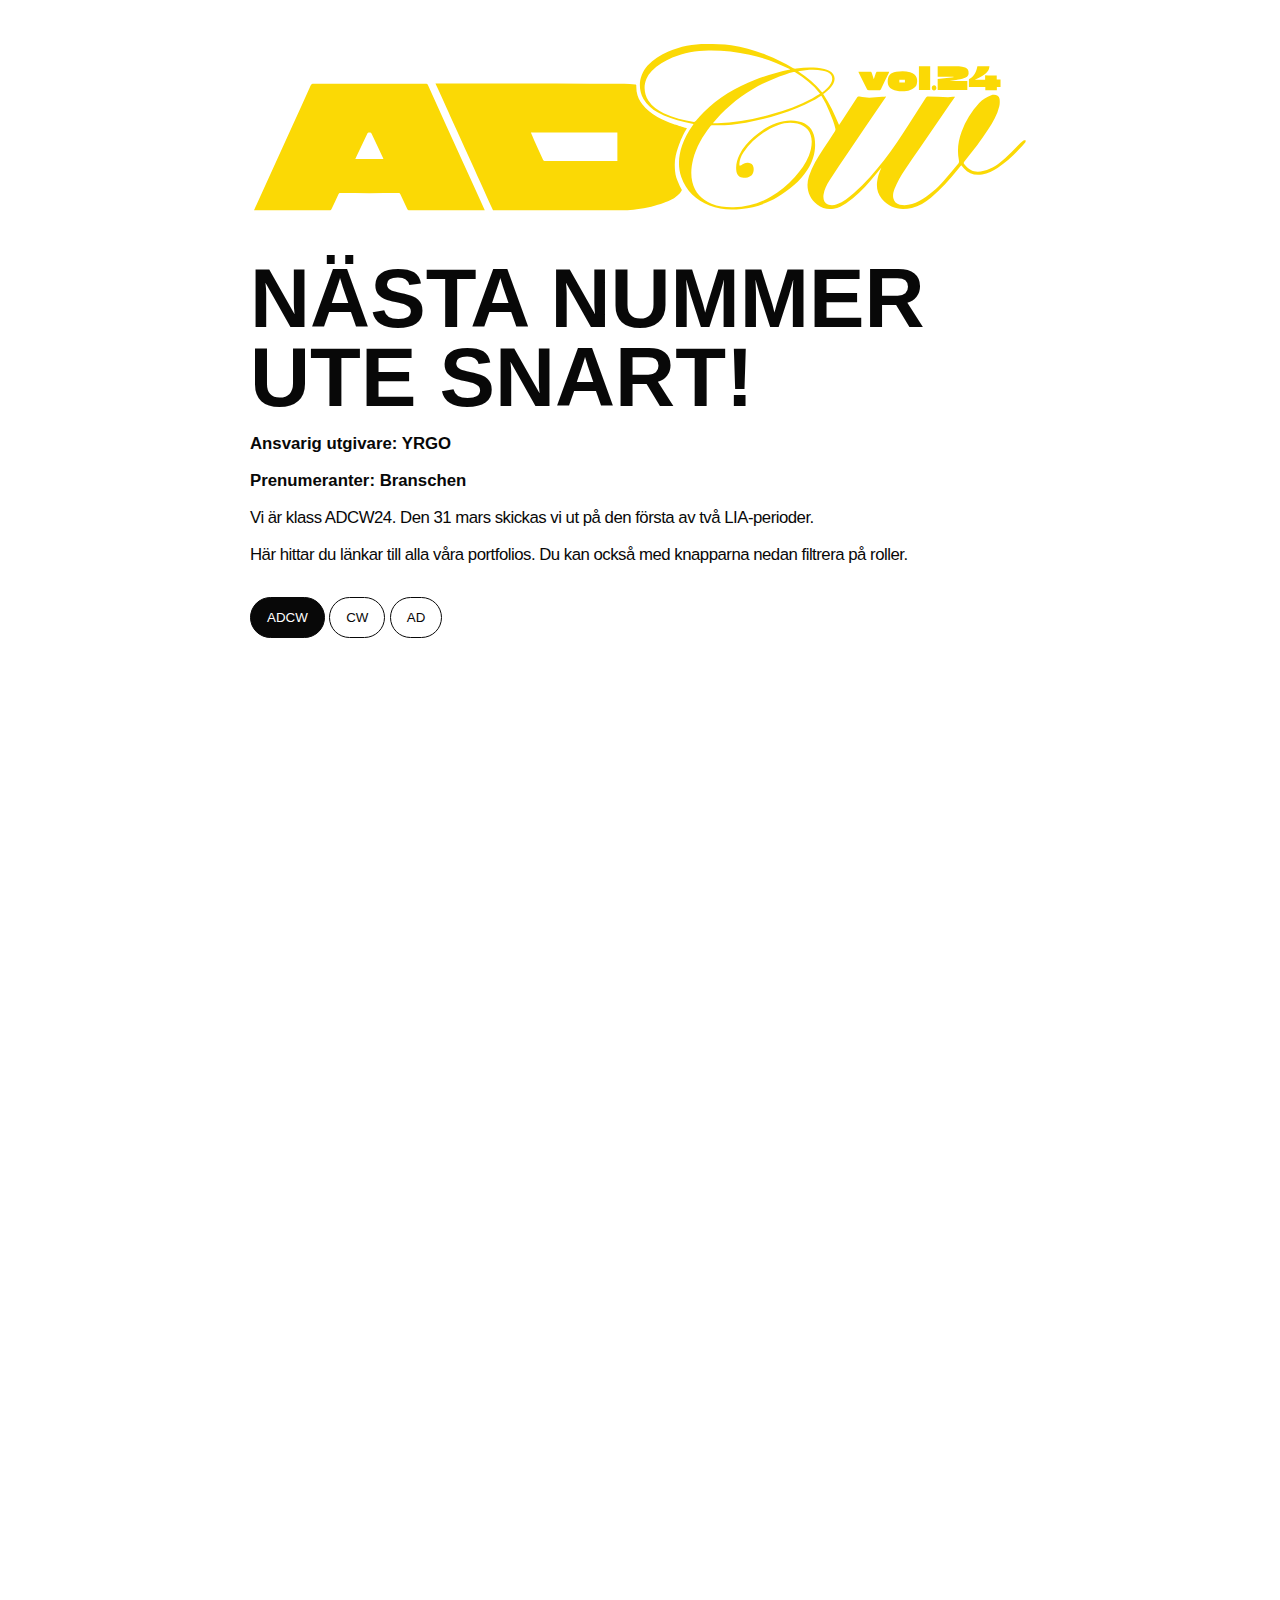
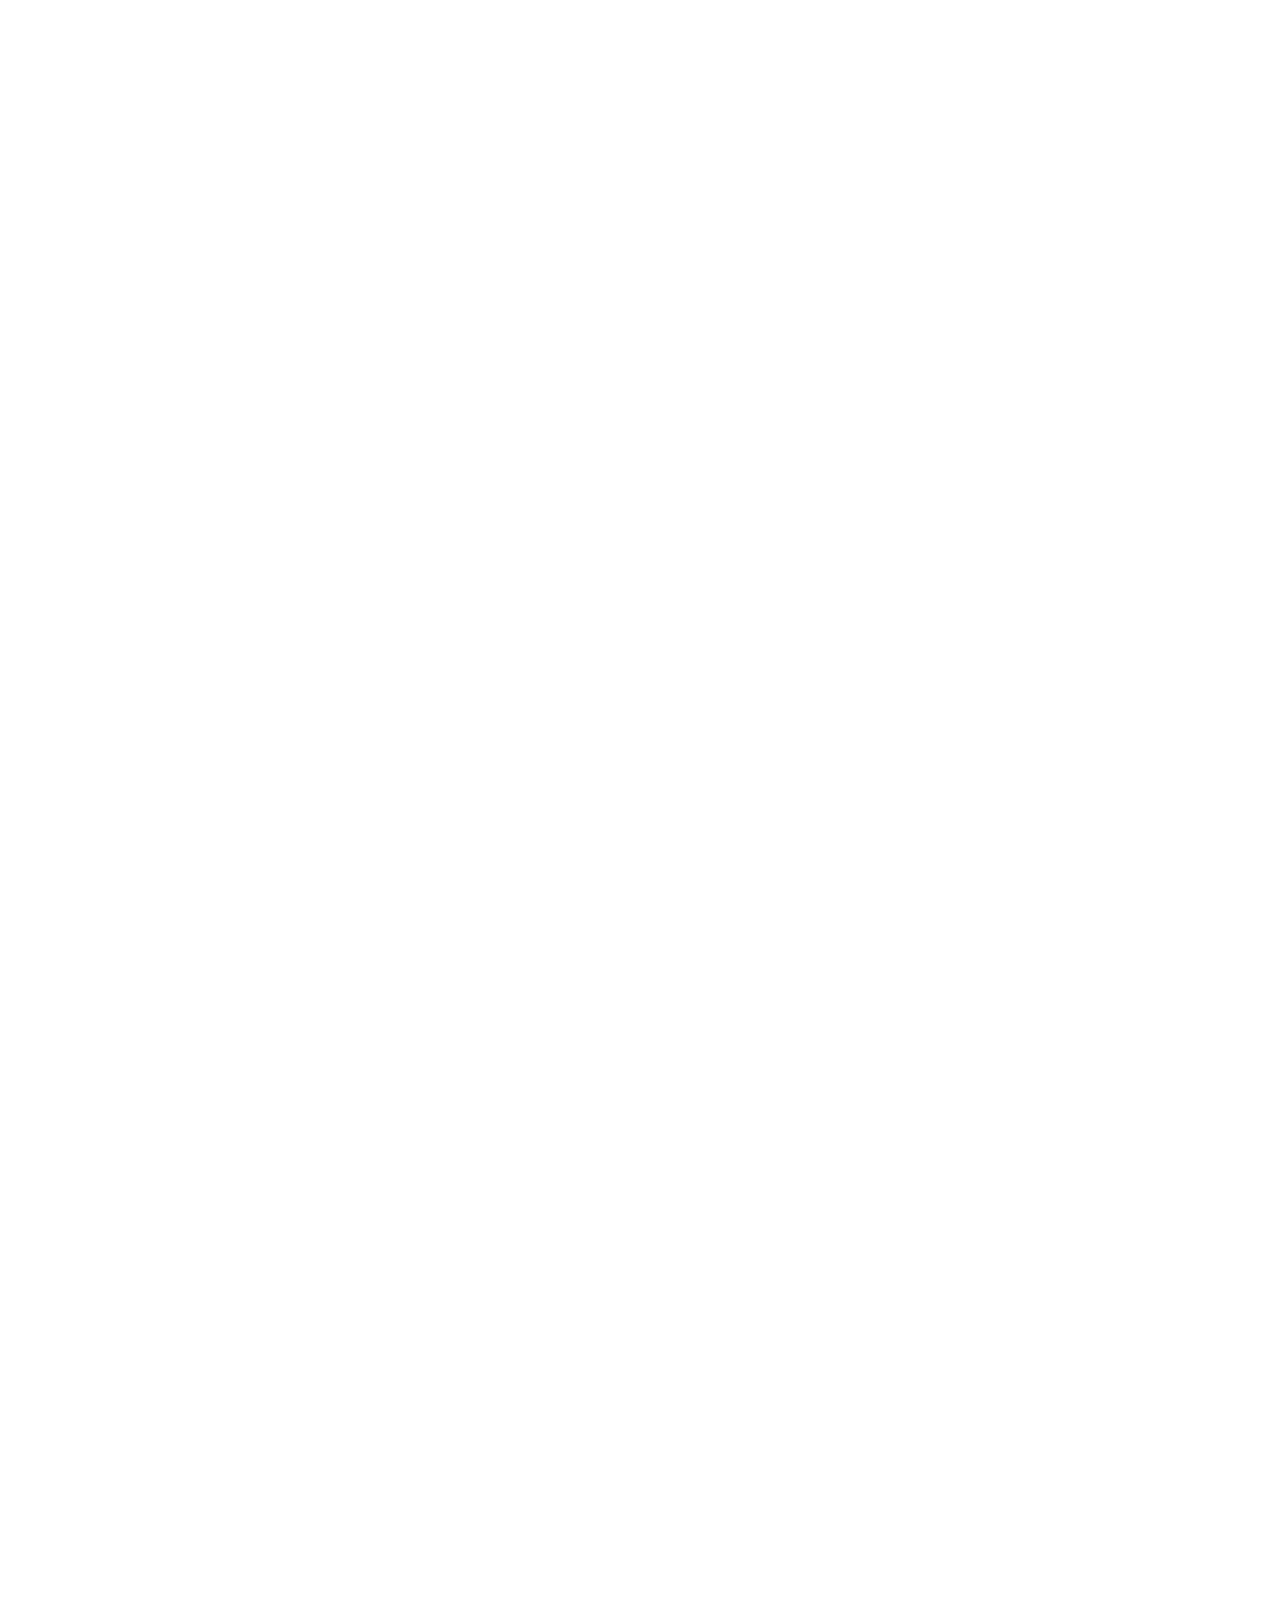
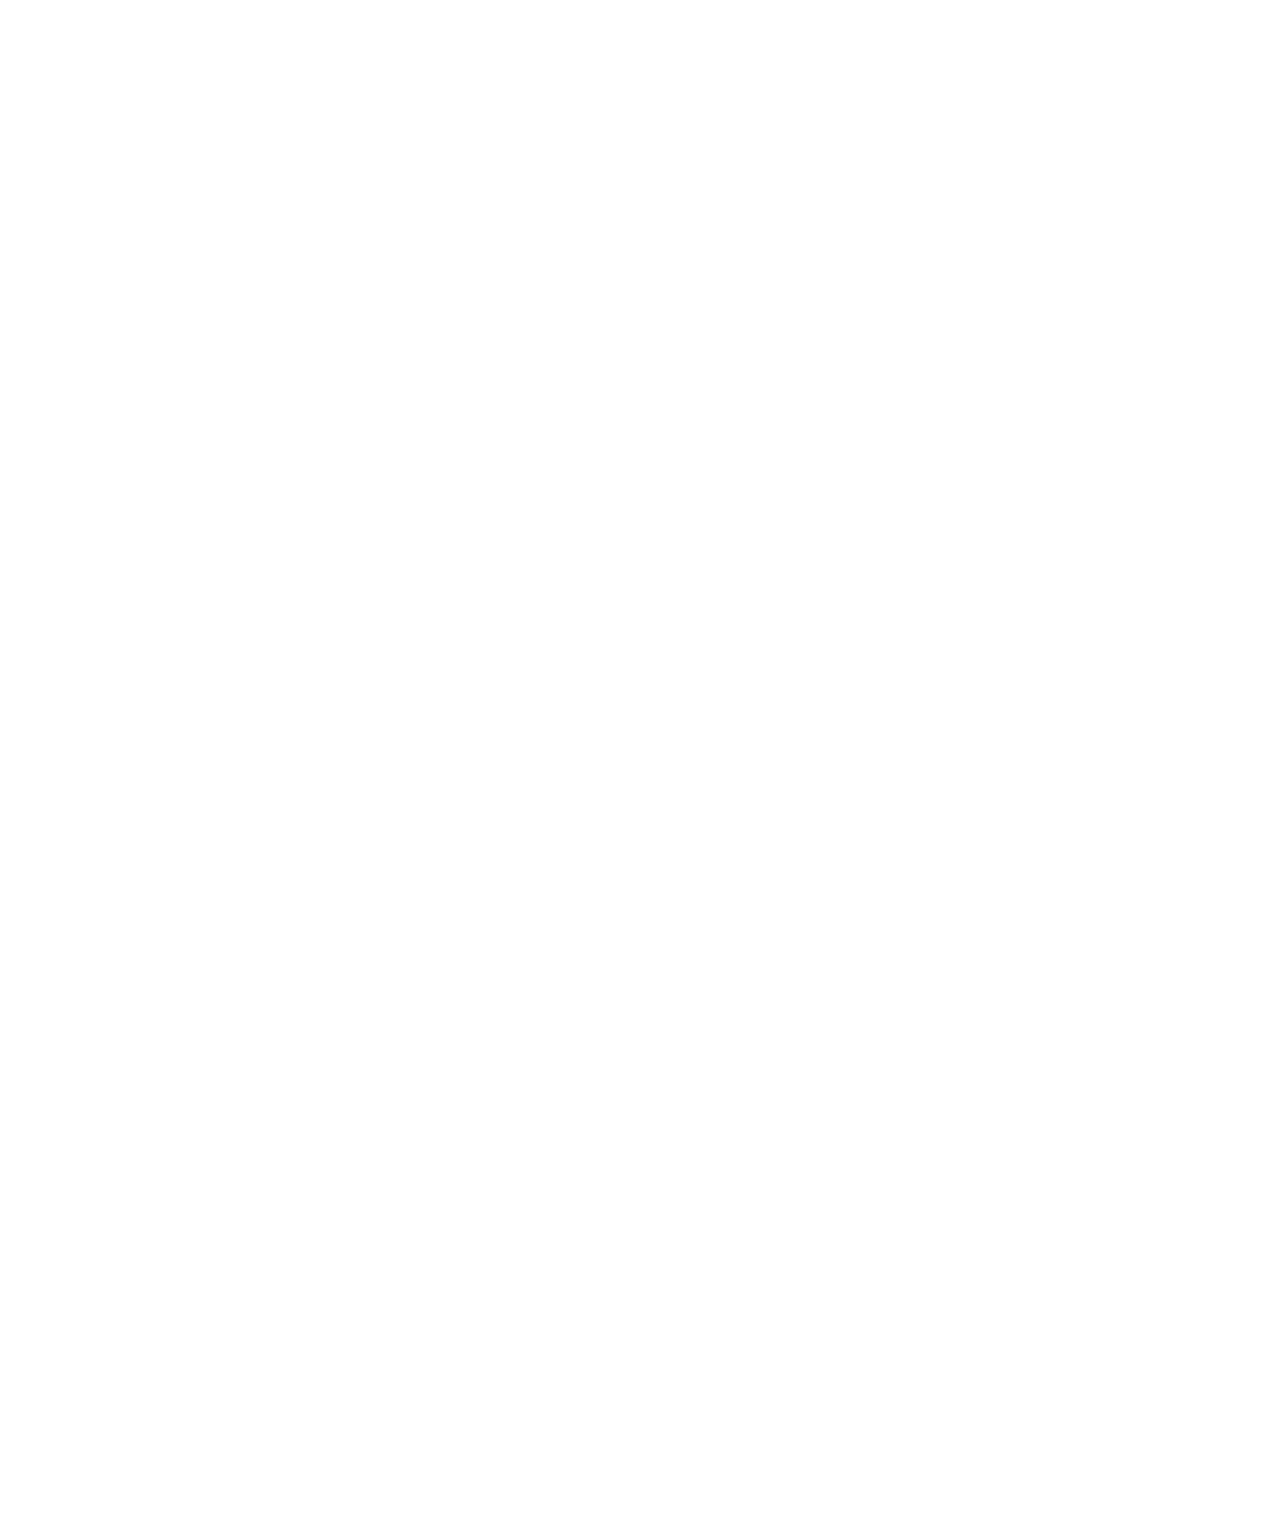
<file: index.html>
<!DOCTYPE html>
<html lang="en">

<!--

  **Hej!**

  Kul att du är här inne och snokar... Kolla inte för noga bara.  
  Vi vill alla att du spenderar din tid med att kolla in STUDENTERNAS portfolios.

   _    (^)
  (_\   |_|
   \_\  |_|
   _\_\,/_|
  (`\(_|`\|
 (`\,)  \ \
  \,)   | |
    \__(__|

  Sidan är skriven av Victor Vennerström | www.vennerstrom.se 

-->

<head>
  <meta charset="UTF-8" />
  <meta http-equiv="X-UA-Compatible" content="IE=edge" />
  <meta name="viewport" content="width=device-width, initial-scale=1.0" />
  <title>Portfoliosamling ADCW24</title>
</head>

<body>
  <style>
    *{font-family:Inter, Roboto, 'Helvetica Neue', 'Arial Nova', 'Nimbus Sans', Arial, sans-serif;font-weight:normal}img{-webkit-box-shadow:0 11px 17px -10px rgba(0, 0, 0, 0.59);box-shadow:0 11px 17px -10px rgba(0, 0, 0, 0.59);border-radius:0.25em}@media (prefers-color-scheme: dark){body{background-color:#01020A;color:#fff}.btn{color:#fff;border:1px solid #fff}.btn.active{background-color:#fff;color:#080808}img{-webkit-filter: brightness(0.85);filter: brightness(0.85)}a{color:#fff;text-align:center;text-decoration:none}}@media (prefers-color-scheme: light){body{background-color:#fff;color:#080808}.btn{color:#080808;border:1px solid #080808}.btn.active{background-color:#080808;color:#fff}a{color:#080808;text-decoration:none;text-align:center}}main{margin:auto;max-width:780px}a{min-width:172.5px;width:calc(36% - 4.15rem)}a > p{font-size:clamp(.925rem, 2vw, 1rem);margin-bottom:-.1rem}.text,img{min-width:150px;width:100%;display:inline-block}a,a img{display:none;-webkit-transition:cubic-bezier(0.06, 0.8, 0.35, 1.1) 0.66s;-o-transition:cubic-bezier(0.06, 0.8, 0.35, 1.1) 0.66s;transition:cubic-bezier(0.06, 0.8, 0.35, 1.1) 0.66s}a.show,a.show img{display:block}a:nth-child(2n){-webkit-transform:rotate(-8deg) !important;-ms-transform:rotate(-8deg) !important;transform:rotate(-8deg) !important}a:nth-child(3n){-webkit-transform:rotate(7deg) !important;-ms-transform:rotate(7deg) !important;transform:rotate(7deg) !important}a:nth-child(5n){-webkit-transform:rotate(-8deg);-ms-transform:rotate(-8deg);transform:rotate(-8deg)}a:nth-child(11n){-webkit-transform:rotate(-3deg);-ms-transform:rotate(-3deg);transform:rotate(-3deg)}a:nth-child(13n){-webkit-transform:rotate(2deg);-ms-transform:rotate(2deg);transform:rotate(2deg)}a:nth-child(17n){-webkit-transform:rotate(9deg);-ms-transform:rotate(9deg);transform:rotate(9deg)}a:nth-child(2n + 1){-webkit-transform:rotate(11deg);-ms-transform:rotate(11deg);transform:rotate(11deg)}a:nth-child(3n + 2){-webkit-transform:rotate(18deg);-ms-transform:rotate(18deg);transform:rotate(18deg)}a:nth-child(5n + 3){-webkit-transform:rotate(5deg);-ms-transform:rotate(5deg);transform:rotate(5deg)}a:nth-child(11n + 5){-webkit-transform:rotate(-5deg);-ms-transform:rotate(-5deg);transform:rotate(-5deg)}a:nth-child(13n + 11){-webkit-transform:rotate(-2deg);-ms-transform:rotate(-2deg);transform:rotate(-2deg)}a:nth-child(17n + 13){-webkit-transform:rotate(2deg);-ms-transform:rotate(2deg);transform:rotate(2deg)}a:hover,a:hover{-webkit-transform:scale(133%) rotate(0) !important;-ms-transform:scale(133%) rotate(0) !important;transform:scale(133%) rotate(0) !important;z-index:99;cursor:pointer}section{min-height:33vh;width:100%}section:first-child{min-height:50vh}section.intro{display:-webkit-box;display:-ms-flexbox;display:flex;-webkit-box-pack:center;-ms-flex-pack:center;justify-content:center;-webkit-box-align:center;-ms-flex-align:center;align-items:center}.intro *{margin:1rem 0}.intro *:last-child{margin-bottom:0}section.individuals{margin-bottom:20vh}h1{margin:0.33rem 0;line-height:95%;font-size:clamp(2.65rem, 6.5vw, 5.75rem);text-transform:uppercase;letter-spacing:-.05em}p{margin:0.33rem 0;font-size:clamp(0.95rem, 1.5vw, 1.05rem);line-height:125%;letter-spacing:-.03em}section.individuals div{display:-webkit-box;display:-ms-flexbox;display:flex;-webkit-box-orient:horizontal;-webkit-box-direction:normal;-ms-flex-direction:row;flex-direction:row;-webkit-box-align:center;-ms-flex-align:center;align-items:center;-webkit-box-pack:center;-ms-flex-pack:center;justify-content:center;-ms-flex-wrap:wrap;flex-wrap:wrap}section.individuals div{gap:clamp(0.75rem, 2.5vw, 3rem)}@media only screen and (max-width: 600px), only screen and (max-height: 600px) and (orientation: landscape){a .text{width:calc(50% - 1rem);min-width:125px}}.btn{outline:none;background-color:rgba(0, 0, 0, 0);padding:12px 16px;cursor:pointer;border-radius:1000px}#myBtnContainer{margin-bottom:2rem}b{font-weight:700;letter-spacing:normal}#test > div{opacity:0;animation:fadeIn 0.5s ease 2s forwards;animation-delay:0.65s}@keyframes fadeIn{from{opacity:0}to{opacity:1}}
  </style>

  <main>
    <section class="intro">
      <div>
        <svg id="Layer_1" xmlns="http://www.w3.org/2000/svg" version="1.1" viewBox="0 0 1335.7 313.47">
          <defs>
            <style>.st0{fill:#FBD905}</style>
          </defs>
          <path class="st0" d="M317.6 74.48h3.49c67.41 0 134.83-.07 202.24.03 39.17.05 78.35.32 117.52.61 6.3.05 12.6.75 18.9 1.07.32.02 1.39.11 1.65.71.07.15.08.35.12.7.05.53.03.92.03.94-.04.84.54 8.66.79 10.6 1.02 7.92 4.7 14.83 9.46 21.08 6.96 9.13 15.78 16.06 25.88 21.61 8.74 4.81 17.71 8.89 27.2 11.9 5 1.59 15.73 5.13 17.46 5.67 1.87.58 3.26.98 3.26.98 1.1.32 2.76.79 2.76.79s-.51.8-1.54 2.39c-5.21 8.12-9.97 20.07-9.97 20.07-3.61 9.07-5.65 15.46-7.8 24.51-2.05 8.62-1.81 17.43-1.13 26.07.66 8.39 3.46 14.68 4.76 18.17a91.746 91.746 0 0 0 6.9 14.44c-.21.49-.55 1.21-1.02 2.05-.7 1.26-3.15 5.43-10.71 10.68-2.79 1.94-6.8 4.4-12.03 6.58-9.25 3.71-23.49 8.7-41.42 12.04-22.87 4.26-40.54 3.5-49.77 3.5-68.51.03-137.03.01-205.54.01h-2.91c-3.13-6.84-6.14-13.39-9.12-19.96-2.18-4.81-4.28-9.66-6.46-14.46-3.83-8.43-7.73-16.82-11.56-25.25-3.14-6.92-6.18-13.88-9.32-20.8-3.9-8.59-7.87-17.15-11.78-25.74-4.14-9.11-8.24-18.23-12.37-27.34-4.05-8.92-8.14-17.82-12.18-26.74-1.99-4.39-3.9-8.81-5.88-13.2-3.59-7.96-7.19-15.92-10.81-23.87-2.96-6.49-5.95-12.96-9.11-19.83Zm311.54 84.08H480.97c1.9 4.42 3.68 8.77 5.63 13.05 4.99 11.02 10.14 21.96 15.02 33.03.93 2.1 1.99 2.75 4.16 2.75 40.11-.05 80.21-.04 120.32-.04h3.05v-48.79ZM402.05 291.68h-3.47c-41.77 0-83.54-.02-125.31.05-2.16 0-3.27-.63-4.16-2.58-3.79-8.31-7.77-16.53-11.6-24.82-.69-1.5-1.52-2.15-3.28-2.14-33.16.06-66.32.06-99.48 0-1.7 0-2.54.49-3.27 2.09-3.86 8.48-7.93 16.87-11.82 25.34-.73 1.59-1.65 2.09-3.34 2.08-42.32-.04-84.64-.03-126.96-.04-.7 0-1.41-.11-2.47-.2 1.56-3.44 3.02-6.62 4.47-9.81 20.24-44.56 40.47-89.11 60.71-133.67 10.56-23.26 21.17-46.5 31.62-69.81 1.11-2.47 2.39-3.26 5.09-3.26 63.94.09 127.87.08 191.81.01 2.34 0 3.5.63 4.49 2.83 20.07 44.45 40.23 88.86 60.39 133.27 11.86 26.11 23.77 52.2 35.65 78.3.26.57.46 1.17.92 2.35Zm-173.43-87.83c-.38-.92-.65-1.67-.98-2.37-6.4-13.53-12.85-27.04-19.16-40.61-.88-1.88-1.91-2.47-3.92-2.49-2.02-.02-3.1.59-3.96 2.45-6.04 12.91-12.2 25.77-18.31 38.65-.65 1.37-1.25 2.76-1.99 4.39h48.34Z" />
          <path class="st0" d="M1081.31 218.24c-6.56 7.93-12.54 15.44-18.82 22.69-12.43 14.33-25.5 28.02-41.44 38.61-6.58 4.37-13.57 8.14-21.41 9.33-10.32 1.57-20.04-.55-28.4-7.18-15-11.88-20.05-30.31-14.01-48.53 5.59-16.85 14.87-31.66 24.49-46.33 6.67-10.16 13.38-20.3 19.97-30.52.73-1.13 1.24-2.85.96-4.08-1.22-5.33-2.62-10.36-4.63-15.41-3.7-9.33-7.59-18.34-11.81-27.46-2.17-4.69-5.29-9.4-7.78-14.06-5.51 3.23-9.92 5.98-14.94 8.74-17.87 9.83-36.83 17.02-56.23 23.14-19.03 6-38.35 10.88-58 14.38-18.89 3.37-37.92 5.06-57.12 4.36-1.61-.06-2.69.28-3.72 1.61-13.3 17.12-24.2 35.5-29.56 56.73-3.26 12.92-4.39 26.03-1.35 39.11 4.22 18.15 15.92 30.03 32.8 37.09 12.13 5.07 24.94 6.33 37.95 6.04 22.4-.49 43.31-6.32 62.75-17.46 15.97-9.15 29.74-20.99 42.06-34.53 9.83-10.8 18.54-22.41 24.01-36.13 3.07-7.71 4.87-15.68 4.9-24.03.05-16.14-9.11-27.72-24.89-31.28-10.95-2.47-21.85-1.53-32.16 2.41-24.6 9.37-44.5 25.05-59.67 46.56-4.33 6.14-6.92 13.08-7.2 20.71-.03.84.33 1.7.51 2.56.89-.32 1.93-.44 2.66-.98 3.47-2.57 7.13-4.4 11.63-4.11 5.29.34 8.65 3.01 9.45 8.23 1.41 9.22-2.81 16.71-13.39 17.28-1.28.07-2.57.07-3.85 0-6.56-.38-10.99-4.2-12.04-10.69-1.61-9.95.76-19.28 5.02-28.18 5.79-12.1 14.6-21.85 24.53-30.67 11.65-10.36 24.41-18.96 39.31-23.96 12.37-4.16 25.05-5.41 37.91-2.79 15.15 3.09 24.62 13.03 27.04 28.34 3.13 19.79-1.53 37.95-12.25 54.62-12.87 20.02-30.87 34.54-51.08 46.55-19.07 11.33-39.72 18.11-61.76 20.44-18.66 1.97-37.21 1.47-54.85-5.84-22.94-9.51-40.14-25.02-48.34-49-6.16-18-4.65-36.01 1.37-53.8 4.26-12.57 10.68-24.01 18.38-34.77.37-.52.73-1.05 1.06-1.6.08-.14.05-.35.09-.69-5.17-1.05-10.38-1.99-15.53-3.17-16-3.68-31.68-8.31-46-16.62-9.81-5.69-18.34-12.78-24.05-22.76-10.42-18.22-7.58-40.95 7.05-57.3 9.85-11.01 22.15-18.51 35.58-24.18 20.73-8.75 42.43-12.81 64.95-12.77 14.3.03 28.56-.04 42.74 2.3 20.63 3.42 40.68 8.83 60.11 16.56 15.67 6.24 30.76 13.67 45.33 22.14 2.04 1.19 3.92 1.45 6.22 1.11 15.87-2.32 31.75-2.79 47.52.74 2.91.65 5.81 1.73 8.47 3.08 9.23 4.69 11.84 13.61 6.83 22.68-3.49 6.32-8.76 10.97-14.38 15.29-.71.55-1.97 1.26-2.67 1.8 11.22 16.52 19.33 34.56 27.16 53.02 4.07-6.21 7.97-12.15 11.86-18.1 6.15-9.41 12.36-18.78 18.41-28.25 1.33-2.09 2.78-2.76 5.19-2.39 5.42.83 10.89 1.97 16.33 1.95 7.39-.02 14.77-.99 22.15-1.56 1.95-.15 3.9-.36 6.74-.62-1.48 2.33-2.43 3.92-3.47 5.44-20.28 29.76-40.62 59.48-60.84 89.28-11.08 16.33-22.11 32.69-32.85 49.25-4.77 7.36-8.6 15.3-10.05 24.11-1.18 7.21.91 14.41 7.44 16.87 5.09 1.92 10.21 1.56 15.3-.28 11.34-4.11 20.48-11.59 29.31-19.41 18.96-16.8 35.67-35.73 51.18-55.7 15.44-19.87 29.25-40.88 42.84-62.04 9.68-15.07 19.42-30.1 29.07-45.19 1.13-1.77 2.4-2.34 4.48-2.25 11.06.47 22.13.87 33.2 1.11 2.81.06 5.64-.55 8.46-.79 1.11-.09 2.24-.02 3.94-.02-2.92 4.29-5.51 8.11-8.13 11.91l-51.93 75.45c-8.34 12.12-16.85 24.13-24.96 36.4-7.25 10.97-14.23 22.14-18.78 34.58-1.86 5.09-3.19 10.24-1.95 15.8 1.26 5.62 5.38 9.66 11 10.83 11.98 2.49 22.87-.89 33.23-6.29 16.62-8.66 30.17-21.23 42.57-35.01 8.25-9.17 15.92-18.86 23.88-28.3 1.54-1.82 2.18-3.51 1.66-6.14-3.37-16.84-1.47-33.32 4.55-49.29 6.87-18.22 16.73-34.68 30.12-48.92 5.79-6.16 12.68-10.71 20.68-13.5 6.32-2.2 13.29.41 14.16 5.88.67 4.23.58 8.85-.39 13.01-3.38 14.52-10.98 27.15-18.91 39.56-12.33 19.29-26.35 37.35-40.86 55.03-1.59 1.93-1.38 3.17-.05 4.95 8.96 12.02 19.6 14.84 33.42 11.14 14.11-3.78 25.79-12.01 36.34-21.72 9.08-8.36 17.53-17.39 26.3-26.07 1.62-1.6 3.35-3.16 5.27-4.36.93-.58 2.43-.27 3.67-.36-.13 1.15.15 2.66-.47 3.41-3.62 4.35-7.22 8.76-11.25 12.71-11.29 11.08-22.53 22.25-35.89 30.93-8.32 5.41-17.06 9.9-26.96 11.64-12.38 2.18-22.99-1.12-31.45-10.61-1.39-1.56-2.72-3.18-4.36-5.1-1.67 2-3.29 3.92-4.89 5.85-14.58 17.65-29.39 35.08-47.03 49.84-9.64 8.06-20.24 14.62-32.59 17.32-19.92 4.35-37.91 1.04-51.56-15.58-7.05-8.58-9.34-18.61-7.92-29.56 1.03-7.94 3.49-15.45 6.87-22.68.14-.3.18-.64.42-1.58ZM925.14 50.58c-.55-.48-.71-.7-.94-.81-21.92-10.98-44.81-19.31-68.74-24.68a300.38 300.38 0 0 0-70.29-7.25c-21.33.31-42.06 3.77-61.77 12.21-13.13 5.62-25.38 12.64-35.41 23.06-13.88 14.42-16.16 34.89-5.64 51.12 6.4 9.88 15.71 16.26 26.06 21.23 16.47 7.92 34.1 11.93 52.03 14.77.88.14 2.2-.61 2.88-1.35 4.6-4.97 8.89-10.24 13.63-15.05 25.03-25.42 55.04-43.07 88.1-55.87 19.38-7.5 39.34-13.06 60.08-17.39Zm-132.46 91.83c3.14 0 5.48.07 7.82-.01 31.91-1.11 63.02-6.97 93.66-15.62 23.72-6.7 46.91-14.79 68.61-26.68 4.54-2.49 8.94-5.24 13.42-7.87-.36-.64-.46-.89-.63-1.1-11.62-14.67-25.92-26.25-41.86-35.9-.81-.49-2.13-.55-3.08-.3-4.59 1.21-9.18 2.46-13.69 3.95-42.54 14.07-79.71 36.84-111.12 68.84-4.44 4.53-8.47 9.46-13.13 14.7Zm145.85-88.98c16.13 10.24 29.82 22.03 41.4 36.33 5.95-4.65 11.4-9.35 15.01-15.78 4.42-7.88 2.03-15.34-6.18-18.99-2.48-1.1-5.15-1.91-7.82-2.44-9.86-1.96-19.8-1.97-29.76-.83-3.96.46-7.91 1.06-12.64 1.7Z" />
          <path class="st0" d="M1197.72 70.19c12.34 0 18.19-.16 30.73-.16v15.73h-50.78V66.92l27.11-3.14-.06-.99h-27.05V45c.7-.06 1.4-.16 2.09-.17 11.44 0 22.89-.17 34.33.1 3.57.08 7.26.96 10.65 2.17 4.65 1.65 6.23 5.08 5.9 10.83-.24 4.05-3.39 6.64-10.72 8.46-6.39 1.32-4.18.91-10.83 2.1M1258.94 60.37c3.36.13 6.72.31 10.08.38 3.18.06 6.36.01 9.79.01v6.94h6.53v12.66h-6.31v5.63h-19.77V80.6h-28.1c0-4.44-.01-8.52.02-12.6 0-.38.25-.94.55-1.1 8.67-4.69 12.11-12.7 13.97-21.92h20.64c-.69 6.15-1.96 8.38-8.1 13.64-5.51 3.84-12.62 7.8-17.11 9.45h17.8v-7.69ZM1117.05 87.86c-7.81-.05-11.84-1.21-17.32-3.65-5.16-2.3-7.62-6.58-7.65-12.22-.05-10.61 3.91-15.54 14.46-17.43 7.99-1.43 16.04-1.46 23.97.59 12.52 3.25 13.76 14.3 10.75 22.38-1.78 4.77-11.69 10.34-20.6 10.27m-8.62-15.09h9.5v-4.62h-9.5v4.62ZM1068.3 67.3c1.39-4.19 2.48-7.64 3.71-11.05.27-.73 1.02-1.83 1.57-1.84 6.92-.13 13.85-.08 21.11-.08-.25.84-.33 1.34-.54 1.78-4.49 9.27-9.04 18.51-13.45 27.81-.73 1.54-1.52 2.13-3.24 2.1-6.03-.1-12.07.03-18.11-.11-.93-.02-2.27-.78-2.68-1.57-4.8-9.42-9.45-18.91-14.14-28.38-.19-.38-.31-.8-.63-1.65h10.88c2.1 0 4.21-.04 6.31 0 5.94.14 4.52-1.1 6.6 4.93.83 2.41 1.57 4.85 2.61 8.06ZM1145.56 44.91h19.31V85.8h-19.31V44.91ZM1171.35 86.53c-2.26-.06-3.79-1.85-3.78-4.42 0-2.6 1.79-4.55 4.09-4.45 2.14.09 3.85 2.09 3.84 4.49-.01 2.59-1.77 4.45-4.14 4.38Z" />
        </svg>
        <h1><b>Nästa nummer ute snart!</b></h1>
        <p><b>Ansvarig utgivare: YRGO</b></p>
        <p><b>Prenumeranter: Branschen</b></p>
        <p>Vi är klass ADCW24. Den 31 mars skickas vi ut på den första av två LIA-perioder.</p>
        <p>Här hittar du länkar till alla våra portfolios. Du kan också med knapparna nedan filtrera på roller.</p>
        <div id="myBtnContainer">
          <button class="btn active" onclick="filterSelection('all')">
            ADCW
          </button>
          <button class="btn" onclick="filterSelection('show_cw')">CW</button>
          <button class="btn" onclick="filterSelection('show_ad')">AD</button>
        </div>
      </div>
    </section>

    <section class="individuals" id="test">
      <div>
        <a href="https://adriangejrot.myportfolio.com" target="_blank" class="column show_ad">
          <img src="img_solo/Adrian_Gejrot.jpg" alt="Adrian Gejrot" class="hidden" />
          <p>Adrian Gejrot</p>
        </a>

        <a href="https://www.alinehenriksson.com/" target="_blank" class="column show_ad">
          <img src="img_solo/Aline_Henriksson.jpg" alt="Aline Henriksson" class="hidden" />
          <p>Aline Henriksson</p>
        </a>

        <a href="https://amandakristina.se/" target="_blank" class="column show_ad">
          <img src="img_solo/Amanda_Andersson.jpg" alt="Amanda Andersson" class="hidden" />
          <p>Amanda Andersson</p>
        </a>

        <a href="https://www.annikavonsydow.com/" target="_blank" class="column show_cw">
          <img src="img_solo/Annika_von_Sydow.jpg" alt="Annika von Sydow" class="hidden" />
          <p>Annika von Sydow</p>
        </a>

        <a href="https://www.tuxatux.se/" target="_blank" class="column show_ad">
          <img src="img_solo/Anton_Schmidt.jpg" alt="Anton Schmidt" class="hidden" />
          <p>Anton Schmidt</p>
        </a>

        <a href="https://www.claraolsson.com/" target="_blank" class="column show_cw">
          <img src="img_solo/Clara_Olsson.jpg" alt="Clara Olsson" class="hidden" />
          <p>Clara Olsson</p>
        </a>

        <a href="https://ejencydesign.se/" target="_blank" class="column show_ad">
          <img src="img_solo/Elina_Johansson.jpg" alt="Elina Johansson" class="hidden" />
          <p>Elina Johansson</p>
        </a>

        <a href="http://ellinorwigefjord.se" target="_blank" class="column show_ad">
          <img src="img_solo/Ellinor_Wigefjord.jpg" alt="Ellinor Wigefjord" class="hidden" />
          <p>Ellinor Wigefjord</p>
        </a>

        <a href="https://emiliatengborg.wixsite.com/portfolio" target="_blank" class="column show_cw">
          <img src="img_solo/Emilia_Tengborg.jpg" alt="Emilia Tengborg" class="hidden" />
          <p>Emilia Tengborg</p>
        </a>

        <a href="https://www.hildingochmarcus.se/" target="_blank" class="column show_cw">
          <img src="img_solo/Hilding_Bjersby.jpg" alt="Hilding Bjersby" class="hidden" />
          <p>Hilding Bjersby</p>
        </a>

        <a href="https://izabellagrosz.squarespace.com" target="_blank" class="column show_ad">
          <img src="img_solo/Iz_Grosz.jpg" alt="Iz Grósz" class="hidden" />
          <p>Iz Grósz</p>
        </a>

        <a href="https://www.jakobbrywe.com/" target="_blank" class="column show_ad">
          <img src="img_solo/Jakob_Brywe.jpg" alt="Jakob Brywe" class="hidden" />
          <p>Jakob Brywe</p>
        </a>

        <a href="https://jennyolsson.nu/" target="_blank" class="column show_cw">
          <img src="img_solo/Jenny_Olsson.jpg" alt="Jenny Olsson" class="hidden" />
          <p>Jenny Olsson</p>
        </a>

        <a href="https://www.figma.com/proto/wNKmw6eRQXWAeRIqHbsG7J/PORTFOLIO?page-id=11%3A166&node-id=11-167&p=f&viewport=-652%2C451%2C0.26&t=g3MszYSqhDCjm3Y6-1&scaling=contain&content-scaling=fixed&starting-point-node-id=11%3A167"
          target="_blank" class="column show_ad">
          <img src="img_solo/Josefine_Thunberg.jpg" alt="Josefine Thunberg" class="hidden" />
          <p>Josefine Thunberg</p>
        </a>

        <a href="https://juliahvalgren.wixsite.com/portfolio" target="_blank" class="column show_cw">
          <img src="img_solo/Julia_Hvalgren.jpg" alt="Julia Hvalgren" class="hidden" />
          <p>Julia Hvalgren</p>
        </a>

        <a href="https://kellyarhage.myportfolio.com" target="_blank" class="column show_ad">
          <img src="img_solo/Kelly_Arhage.jpg" alt="Kelly Arhage" class="hidden" />
          <p>Kelly Arhage</p>
        </a>

        <a href="https://readymag.website/u2434528052/linnhagenportfolio/" target="_blank" class="column show_ad">
          <img src="img_solo/Linn_Hagen.jpg" alt="Linn Hagen" class="hidden" />
          <p>Linn Hagen</p>
        </a>

        <a href="https://readymag.website/u861830000/5257182/" target="_blank" class="column show_ad">
          <img src="img_solo/Maja_Hagald.jpg" alt="Maja Hagald" class="hidden" />
          <p>Maja Hagald</p>
        </a>

        <a href="https://www.hildingochmarcus.se/" target="_blank" class="column show_ad">
          <img src="img_solo/Marcus_Edvardsson.jpg" alt="Marcus Edvardsson" class="hidden" />
          <p>Marcus Edvardsson</p>
        </a>

        <a href="https://matildahdowdle.squarespace.com" target="_blank" class="column show_ad">
          <img src="img_solo/Matilda_Hedberg_Dowdle.jpg" alt="Matilda Hedberg Dowdle" class="hidden" />
          <p>Matilda Hedberg Dowdle</p>
        </a>

        <a href="https://www.matildamelin.com/" target="_blank" class="column show_cw">
          <img src="img_solo/Matilda_Melin.jpg" alt="Matilda Melin" class="hidden" />
          <p>Matilda Melin</p>
        </a>

        <a href="https://www.eklundtaavo.com/" target="_blank" class="column show_ad">
          <img src="img_solo/Mia_Eklund_Taavo.jpg" alt="Mia Eklund Taavo" class="hidden" />
          <p>Mia Eklund Taavo</p>
        </a>

        <a href="https://minalauner.com/" target="_blank" class="column show_cw">
          <img src="img_solo/Mina_Launer.jpg" alt="Mina Launer" class="hidden" />
          <p>Mina Launer</p>
        </a>

        <a href="https://www.mirjazetterman.com/" target="_blank" class="column show_ad">
          <img src="img_solo/Mirja_Young_Zetterman.jpg" alt="Mirja Young Zetterman" class="hidden" />
          <p>Mirja Young Zetterman</p>
        </a>

        <a href="https://www.moahellqvist.com/" target="_blank" class="column show_cw">
          <img src="img_solo/Moa_Hellqvist.jpg" alt="Moa Hellqvist" class="hidden" />
          <p>Moa Hellqvist</p>
        </a>

        <a href="https://www.paulinavalenz.com/" target="_blank" class="column show_ad">
          <img src="img_solo/Paulina_Valenzuela_Nilsson.jpg" alt="Paulina Valenzuela Nilsson" class="hidden" />
          <p>Paulina Valenzuela Nilsson</p>
        </a>

        <a href="https://www.rasmusholmgren.com" target="_blank" class="column show_cw">
          <img src="img_solo/Rasmus_Holmgren.jpg" alt="Rasmus Holmgren" class="hidden" />
          <p>Rasmus Holmgren</p>
        </a>

        <a href="https://www.salmaousback.com/" target="_blank" class="column show_cw">
          <img src="img_solo/Salma_Siekkinen_Ousbaeck.jpg" alt="Salma Siekkinen Ousbäck" class="hidden" />
          <p>Salma Siekkinen Ousbäck</p>
        </a>

        <a href="https://svantemiles.myportfolio.com/" target="_blank" class="column show_ad">
          <img src="img_solo/Svante_Miles.jpg" alt="Svante Miles" class="hidden" />
          <p>Svante Miles</p>
        </a>

        <a href="https://readymag.website/u4203105023/victorovictoria/" target="_blank" class="column show_cw">
          <img src="img_solo/Victor_Hollender.jpg" alt="Victor Hollender" class="hidden" />
          <p>Victor Hollender</p>
        </a>

        <a href="https://vii-studio.squarespace.com/" target="_blank" class="column show_ad">
          <img src="img_solo/Victoria_Freden_Alvarez.jpg" alt="Victoria Fredén Alvarez" class="hidden" />
          <p>Victoria Fredén Alvarez</p>
        </a>

        <a href="https://readymag.website/u4203105023/victorovictoria/" target="_blank" class="column show_ad">
          <img src="img_solo/Victoria_Sjolin_Hallberg.jpg" alt="Victoria Sjölin Hallberg" class="hidden" />
          <p>Victoria Sjölin Hallberg</p>
        </a>

        <a href="https://readymag.website/u861830000/5257182/" target="_blank" class="column show_cw">
          <img src="img_solo/Viktoria_Nikolaisen.jpg" alt="Viktoria Nikolaisen" class="hidden" />
          <p>Viktoria Nikolaisen</p>
        </a>

        <a href="https://wilmaolson.com" target="_blank" class="column show_cw">
          <img src="img_solo/Wilma_Olson.jpg" alt="Wilma Olson" class="hidden" />
          <p>Wilma Olson</p>
        </a>
      </div>
    </section>

    <script>
      function shuffleChildren(parent) {
        const children = Array.from(parent.children);
        for (let i = children.length - 1; i > 0; i--) {
          const j = Math.floor(Math.random() * (i + 1));
          [children[i], children[j]] = [children[j], children[i]];
        }
        children.forEach(child => parent.appendChild(child));
      }
      window.onload = function () {
        const section = document.getElementById('test');
        const container = section.querySelector('div');
        shuffleChildren(container);
      };

      filterSelection("all");
      function filterSelection(c) {
        var x, i;
        x = document.getElementsByClassName("column");
        if (c == "all") c = "";
        for (i = 0; i < x.length; i++) {
          w3RemoveClass(x[i], "show");
          if (x[i].className.indexOf(c) > -1) w3AddClass(x[i], "show");
        }
      }
      function w3AddClass(element, name) {
        var i, arr1, arr2;
        arr1 = element.className.split(" ");
        arr2 = name.split(" ");
        for (i = 0; i < arr2.length; i++) {
          if (arr1.indexOf(arr2[i]) == -1) {
            element.className += " " + arr2[i];
          }
        }
      }
      function w3RemoveClass(element, name) {
        var i, arr1, arr2;
        arr1 = element.className.split(" ");
        arr2 = name.split(" ");
        for (i = 0; i < arr2.length; i++) {
          while (arr1.indexOf(arr2[i]) > -1) {
            arr1.splice(arr1.indexOf(arr2[i]), 1);
          }
        }
        element.className = arr1.join(" ");
      }
      var btnContainer = document.getElementById("myBtnContainer");
      var btns = btnContainer.getElementsByClassName("btn");
      for (var i = 0; i < btns.length; i++) {
        btns[i].addEventListener("click", function () {
          var current = document.getElementsByClassName("active");
          current[0].className = current[0].className.replace(" active", "");
          this.className += " active";
        });
      }
    </script>
</body>

</html>
</file>
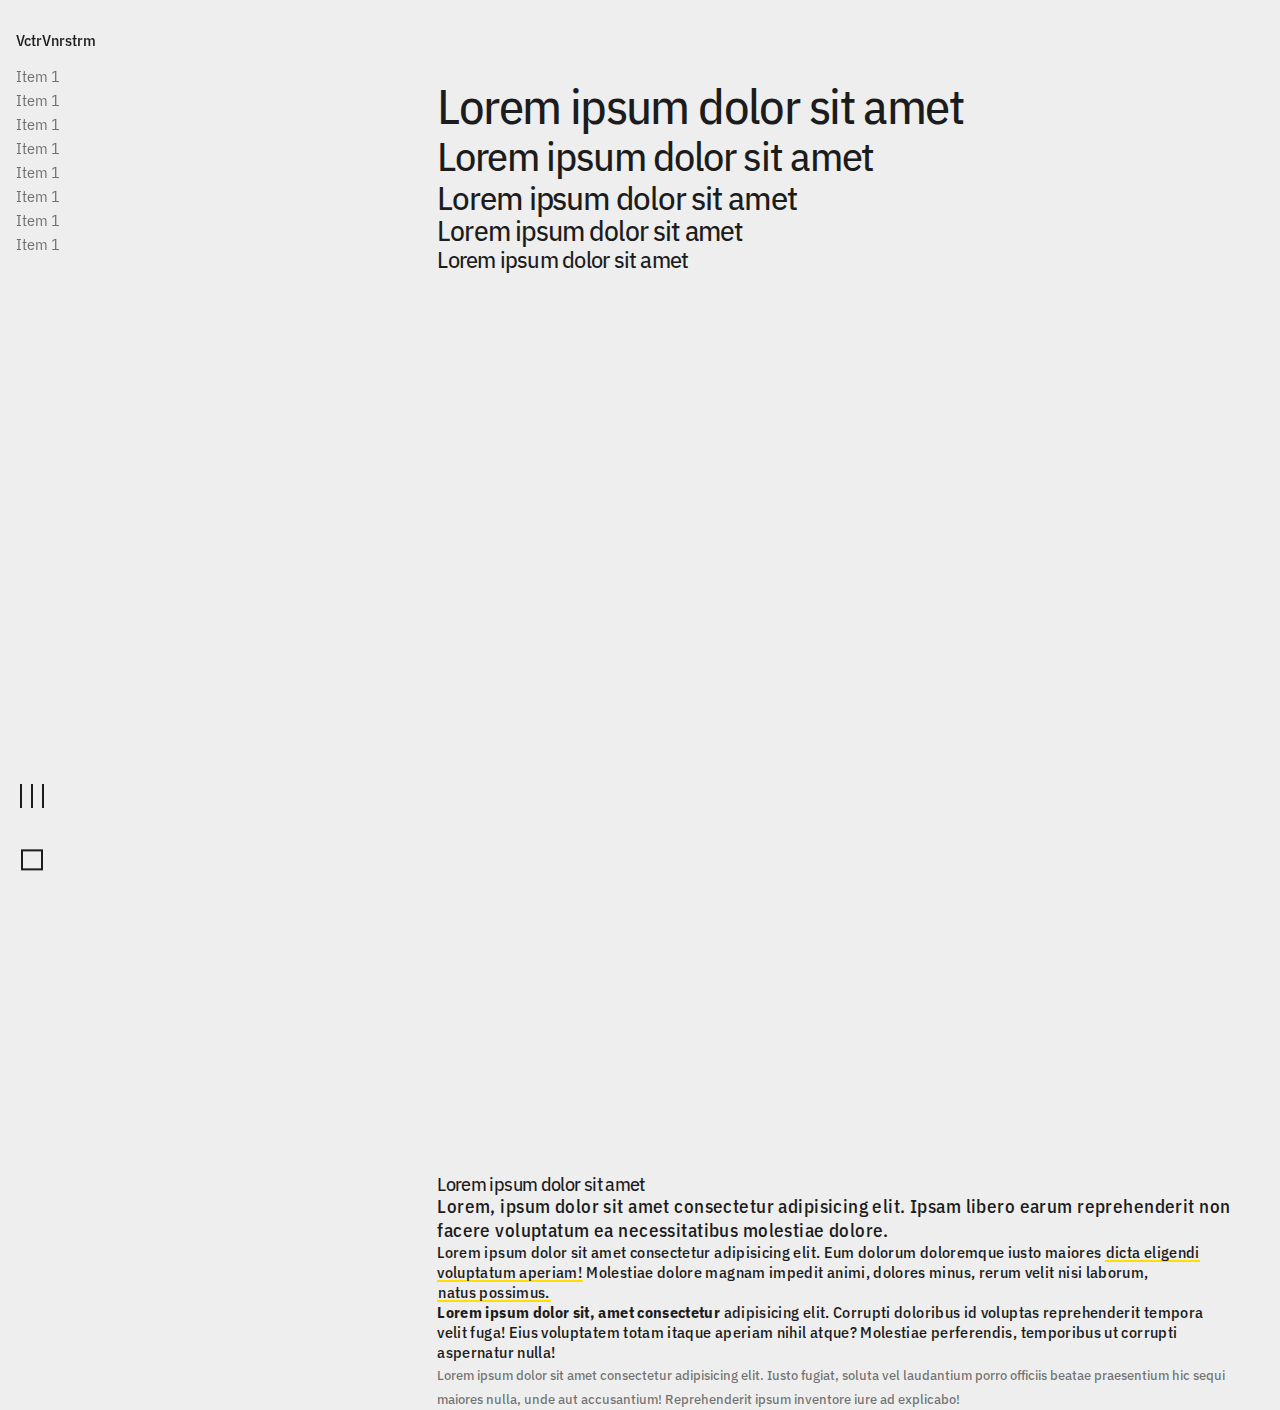
<file: vvbeta/index.html>
<!DOCTYPE html>
<html lang="en">

<head>
    <meta charset="UTF-8">
    <meta name="viewport" content="width=device-width, initial-scale=1.0">
    <title>Document</title>

    <link rel="stylesheet" href="css/reset.css">
    <link rel="stylesheet" href="css/typography.css">
    <link rel="stylesheet" href="css/variables.css">
    <link rel="stylesheet" href="css/layout.css">

    <link rel="stylesheet" href="css/queries.css">
</head>

<body>
    <main>
        <header>
            <nav>
                <div class="nav-logo">
                    VctrVnrstrm
                </div>

                <ul>
                    <li>Item 1</li>
                    <li>Item 1</li>
                    <li>Item 1</li>
                    <li>Item 1</li>
                    <li>Item 1</li>
                    <li>Item 1</li>
                    <li>Item 1</li>
                    <li>Item 1</li>
                </ul>
            </nav>
            <div class="cntrls">
                <div class="cntrl-btn grid-tgl">
                    <span></span>
                    <span style="--bd: 1;"></span>
                    <span style="--bd: 2;"></span>
                </div>

                <div class="cntrl-btn theme-tgl">
                    <div class="dots-wrapper">
                        <div class="dot"></div>
                        <div class="dot"></div>
                        <div class="dot"></div>
                        <div class="dot"></div>
                        <div class="dot"></div>
                        <div class="dot"></div>
                        <div class="dot"></div>
                        <div class="integer">
                        </div>

                    </div>

                    <input type="range" min="0" max="6" step="1" value="3">
                </div>
            </div>
        </header>

<div class="cntrl-btn menu-tgl">
    <span></span>
    <span></span>
</div>

        <section>
            <h1>Lorem ipsum dolor sit amet</h1>
            <h2>Lorem ipsum dolor sit amet</h2>
            <h3>Lorem ipsum dolor sit amet</h3>
            <h4>Lorem ipsum dolor sit amet</h4>
            <h5>Lorem ipsum dolor sit amet</h5>
        </section>

        <section>
            <h6>Lorem ipsum dolor sit amet</h6>
            <p class="fs-3">Lorem, ipsum dolor sit amet consectetur adipisicing elit. Ipsam libero earum reprehenderit
                non facere voluptatum ea necessitatibus molestiae dolore.</p>

            <p>Lorem ipsum dolor sit amet consectetur adipisicing elit. Eum dolorum doloremque iusto maiores <a
                    href="#">dicta eligendi
                    voluptatum aperiam!</a> Molestiae dolore magnam impedit animi, dolores minus, rerum velit nisi
                laborum,
                <a href="##">natus
                    possimus.</a>
            </p>

            <p><b>Lorem ipsum dolor sit, amet consectetur</b> adipisicing elit. Corrupti doloribus id voluptas
                reprehenderit
                tempora
                velit fuga! Eius voluptatem totam itaque aperiam nihil atque? Molestiae perferendis, temporibus ut
                corrupti
                aspernatur nulla!</p>

            <small>Lorem ipsum dolor sit amet consectetur adipisicing elit. Iusto fugiat, soluta vel laudantium porro
                officiis
                beatae praesentium hic sequi maiores nulla, unde aut accusantium! Reprehenderit ipsum inventore iure ad
                explicabo!</small>
        </section>
    </main>

    <div class="overlay">
        <div class="grid-overlay">
            <div>
                <span></span>
                <span style="--bd:.5"></span>
            </div>
            <div>
                <span style="--bd:1"></span>
                <span style="--bd:1.5"></span>
            </div>
            <div>
                <span style="--bd:2"></span>
                <span style="--bd:2.5"></span>
            </div>
            <div>
                <span style="--bd:3"></span>
                <span style="--bd:3.5"></span>
            </div>
            <div>
                <span style="--bd:4"></span>
                <span style="--bd:4.5"></span>
            </div>
            <div>
                <span style="--bd:5"></span>
                <span style="--bd:5.5"></span>
            </div>
            <div>
                <span style="--bd:6"></span>
                <span style="--bd:6.5"></span>
            </div>
            <div>
                <span style="--bd:7"></span>
                <span style="--bd:7.5"></span>
            </div>
        </div>
    </div>

<script>
document.querySelector('.menu-tgl').addEventListener('click', function() {
    this.classList.toggle('active');
});
</script>

    <script>
const t = document.querySelector('.theme-tgl'),
    i = t.querySelector('input'),
    m = i.max;

let rect;

const set = v => {
    t.className = t.className.replace(/\btheme-\d+\b/, '') + ` theme-${v}`;
    t.style.setProperty('--index', m - v);
};

document.addEventListener('click', ({ target: el }) => {
    if (el.closest('.grid-tgl')) el.closest('.grid-tgl').classList.toggle('active');
    if (el.closest('.theme-tgl') && !t.classList.contains('expanded')) t.classList.add('expanded');
    else if (!el.closest('.theme-tgl')) t.classList.remove('expanded');
});

t.addEventListener('touchstart', () => rect = t.getBoundingClientRect(), { passive: true });

let rafPending = false;

const handleMove = e => {
    if (e.type === 'pointermove' && !e.buttons || !t.classList.contains('expanded')) return;
    if (rafPending) return;
    rafPending = true;
    requestAnimationFrame(() => {
        const clientY = e.touches ? e.touches[0].clientY : e.clientY;
        const r = rect || t.getBoundingClientRect();
        set(Math.max(0, Math.min(m, Math.round((1 - (clientY - r.top) / r.height) * m))));
        rafPending = false;
    });
};
['pointermove', 'touchmove'].forEach(ev =>
    t.addEventListener(ev, handleMove, { passive: ev === 'pointermove' })
);

i.oninput = e => set(e.target.value);

t.onmouseenter = t.onmouseleave = e =>
    window.matchMedia('(hover: hover)').matches && t.classList.toggle('expanded', e.type === 'mouseenter');

set(i.value);
    </script>

</body>

</html>
</file>
<file: vvbeta/css/typography.css>
@import url("https://fonts.googleapis.com/css2?family=Inter:ital,opsz,wght@0,14..32,100..900;1,14..32,100..900&display=swap");

@import url('https://fonts.googleapis.com/css2?family=IBM+Plex+Sans:ital,wght@0,100..700;1,100..700&display=swap');
* {
    font-feature-settings: var(--font--feature-settings);
  -moz-osx-font-smoothing: grayscale;
  -webkit-font-smoothing: antialiased;
}

html {
 font-family:"IBM Plex Sans", system-ui, sans-serif;

    font-size: max(97.5%, 16px);
    font-weight: 500;
    line-height: 1.425;

    background-color: var(--c-bg-100);
    color: var(--c-fg-100);
    -webkit-font-smoothing: antialiased;
    
    font-optical-sizing: auto;
    font-variation-settings:"wdth" 57.5; 
}

h1,
.fs-8 {
    font-size: var(--fs-8);
}

h2,
.fs-7 {
    font-size: var(--fs-7);
}

h3,
.fs-6 {
    font-size: var(--fs-6);
}

h4,
.fs-5 {
    font-size: var(--fs-5);
}

h5,
.fs-4 {
    font-size: var(--fs-4);
}

h6,
.fs-3 {
    font-size: var(--fs-3);
}

p,
.fs-2 {
    font-size: var(--fs-2);
}

small,
.fs-1 {
    font-size: var(--fs-1);
    font-variation-settings:"wdth" 100; 
    color: var(--c-fg-60);
}

h1,
h2,
h3,
h4,
h5,
h6,
.fs-8,
.fs-7,
.fs-6,
.fs-5,
.fs-4 {
    font-weight: 450;
    text-wrap: balance;
    line-height: 1.125;
    font-variation-settings:"wdth" 87.5; 
    letter-spacing: -0.0333em;
}

p,
.fs-3 {
    line-height: 1.25;
    letter-spacing: 0.0222em;
    margin-block: 0;
    text-wrap: pretty;
}

a {
    --timing: 125ms;
    text-decoration: none;
    color: inherit;
    background-image: linear-gradient(var(--c-hl-100), var(--c-hl-100));
    background-position: 0 100%;
    background-repeat: no-repeat;
    background-size: 100% 2px;
    padding: 0 1px;
    transition: background-size var(--timing) var(--bezier);

    line-height: inherit;
    letter-spacing: inherit;
}
a:hover {
    background-size: 100% 100%;
}
a:focus-visible {
    outline: 2px solid currentColor;
    outline-offset: 2px;
    border-radius: 2px;
}
a:active {
    opacity: 0.75;
}
a:target {
    scroll-margin-top: 2rem;
    outline: 2px solid currentColor;
}

small a {
    background-image: none;
    text-decoration: underline;
}

/* TEMP STORAGE */

body:has(.grid-tgl.active) .grid-tgl span {
  height: 0px;
}
body:has(.grid-tgl.active) .grid-tgl span:nth-child(odd) {
  height: 100%;
  animation: gridBounce var(--timing) 2 alternate;
  animation-delay: calc(var(--bd) * 0.06s);
}
@keyframes gridBounce {
  0% {
    height: 100%;
  }
  75% {
    height: 0%;
  }
  100% {
    height: 0%;
  }
}
</file>
<file: vvbeta/css/variables.css>
html {
    /* Font sizing */
    --fs-ratio: 1.2;
    --fs-2: 1rem;
    --fs-1: calc(var(--fs-2) / var(--fs-ratio));
    --fs-3: calc(var(--fs-2) * var(--fs-ratio));
    --fs-4: calc(var(--fs-3) * var(--fs-ratio));
    --fs-5: calc(var(--fs-4) * var(--fs-ratio));
    --fs-6: calc(var(--fs-5) * var(--fs-ratio));
    --fs-7: calc(var(--fs-6) * var(--fs-ratio));
    --fs-8: calc(var(--fs-7) * var(--fs-ratio));

    /* Colors */
    --c-bg: 238 238 238;
    --c-fg: 28 28 28;
    --c-hl: 255 221 0;

    --c-bg-100: rgb(var(--c-bg));
    --c-bg-80: rgba(var(--c-bg) / .8);
    --c-bg-60: rgba(var(--c-bg) / .6);
    --c-bg-40: rgba(var(--c-bg) / .4);
    --c-bg-20: rgba(var(--c-bg) / .2);
    --c-bg-0: rgba(var(--c-bg) / 0);

    --c-fg-100: rgb(var(--c-fg));
    --c-fg-80: rgba(var(--c-fg) / .8);
    --c-fg-60: rgba(var(--c-fg) / .6);
    --c-fg-40: rgba(var(--c-fg) / .4);
    --c-fg-20: rgba(var(--c-fg) / .2);

    --c-hl-100: rgb(var(--c-hl));

    /* Motion */
    --timing: 330ms;
    --bezier: cubic-bezier(0.9, 0, 0.1, 1);
    --transition: var(--timing) var(--bezier);

    /* Grid system */
    --g-pdn: minmax(var(--gap), 1fr);
    --g-ct: min(1920px, 100% - var(--gap-m) * 2);
    --g-body: minmax(var(--gap-m), 1fr) [content-start] var(--g-ct) [content-end] minmax(var(--gap-m), 1fr);

    --gap-s: min(0.5rem, 10px);
    --gap-m: min(1rem, 20px);
    --gap-l: min(2rem, 32px);

    --gs-1: 1fr;
    --gs-2: repeat(2, 1fr);
    --gs-3: repeat(5, 1fr);
    --gs-4: repeat(8, 1fr);

    --gap-vp: 100lvh;
}
</file>
<file: vvbeta/css/layout.css>
body,
.overlay {
    display: grid;
    grid-template-columns: var(--g-body);
    padding-top: 5rem;
}

main {
    display: grid;
    grid-column: content;
    grid-template-columns: var(--gs-4);
    gap: var(--gap-vp) var(--gap-m);
    position: relative;
}

header {
    grid-column: 1/2;
}

section {
    grid-column: 3/-1;
}


/* ---------------------------
    OVERLAY
--------------------------- */
.overlay {
    position: fixed;
    inset: 0;
    pointer-events: none;
    z-index: 99;
}

/* ---   GRID OVERLAY   --- */
.grid-overlay {
    display: grid;
    grid-column: content;
    grid-template-columns: var(--gs-4);
    gap: var(--gap-m);
    position: absolute;
    inset: 0;
    transform: translateZ(0);
    -webkit-transform: translateZ(0);
}
.grid-overlay>div {
    display: flex;
    justify-content: space-between;
}
.grid-overlay span {
    width: 1px;
    background-color: var(--c-fg-40);
    height: 0;
    transition: height var(--transition);
    transition-delay: calc(var(--bd) * 0.06s);
}
body:has(.grid-tgl.active) .grid-overlay span {
    height: 100%;
}
/* ---   CONTROLLS   --- */
.cntrls {
    position: fixed;
    bottom: 1rem;
    display: flex;
    flex-direction: column;
    align-items: flex-start;
    gap: 1rem;
    z-index: 97;
}
.cntrl-btn {
    position: relative;
    display: flex;
    justify-content: center;
    width: 3rem;
    min-height: 3rem;
    padding: 0.75rem;
    -webkit-tap-highlight-color: transparent;
    touch-action: manipulation;
    background-color: var(--c-bg-40);
    backdrop-filter: blur(4px);
    transform: translateX(round(-.5rem, 1px));
}
/* ---   GRID TOGGLE   --- */
.grid-tgl {
    height: 3rem;
    cursor: pointer;
    justify-content: space-between;
}
.grid-tgl>span {
    height: 100%;
    width: round(.15rem, 1px);
    background-color: var(--c-fg-100);
    transition: height var(--transition);
}
/* ---   THEME SELECTOR   --- */
.theme-tgl {
    flex-direction: column;
    align-items: center;
    overflow: hidden;
    height: 3rem;
    transition: height var(--transition);
    cursor: pointer;
}
.grid-tgl:hover,
.menu-tgl:hover {
    background-color: var(--c-bg-60);
}
.grid-tgl:active,
.menu-tgl:active {
    background-color: var(--c-bg-100);
}

.theme-tgl.expanded {
    height: 18rem;
    touch-action: pan-y;
    background-color: var(--c-bg-60);
}

.dots-wrapper {
    position: relative;
    display: flex;
    flex-direction: column;
    justify-content: space-between;
    align-items: center;
    width: 100%;
    height: 100%;
    padding: 0.75rem 0;
}

.theme-tgl.expanded .dots-wrapper {
    opacity: 1;
}

.dot {
    width: 0.25rem;
    height: 0.25rem;
    background-color: var(--c-fg-40);
}

.dot:nth-child(3n+1) {
    background-color: var(--c-fg-100);
}

.integer {
    position: absolute;
    width: 1.33rem;
    height: 1.33rem;
    border: round(.15rem, 1px) solid var(--c-fg-100);
    top: calc(var(--index, 0) * (100% - 1.5rem) / 6 + 0.75rem);
    transform: translateY(-50%);
    transition: top 220ms ease-out;
    pointer-events: none;
}

.theme-tgl.expanded .integer {
    top: calc(0.75rem + var(--index, 0) * (100% - 1.5rem) / 6);
}

input[type="range"] {
    position: absolute;
    inset: 0;
    width: 100%;
    height: 100%;
    opacity: 0;
    cursor: pointer;
    writing-mode: vertical-lr;
    direction: rtl;
    appearance: none;
    -webkit-appearance: none;
    pointer-events: none;
}

.theme-tgl.expanded input[type="range"] {
    pointer-events: all;
}

body:has(.theme-tgl.expanded) {
    overflow: hidden;
}
html:has(.theme-0) {
    --c-bg: 28 28 28;
    --c-fg: 238 238 238;
}
html:has(.theme-1) {
  --c-fg: 238 238 238;
  --c-bg: 228 47 37;
}

html:has(.theme-2) {
  --c-fg: 238 238 238;
  --c-bg: 37 0 201;
}
html:has(.theme-3) {
    
}
html:has(.theme-4) {
  --c-bg: 238 238 238;
  --c-fg: 228 47 37;
    
}
html:has(.theme-5) {
  --c-bg: 238 238 238;
  --c-fg: 37 0 201;
}
html:has(.theme-6) {
}


/* ---------------------------
    NAVIGATION
--------------------------- */
nav {
    position: fixed;
    top: 1rem;
    z-index: 96;
}
.nav-logo {
    padding: 0.75rem;
    backdrop-filter: blur(4px);
    transform: translateX(round(-.75rem, 1px));
}
nav ul {
    padding: 0;
    list-style: none;
}
nav li {
    color: var(--c-fg-60);
    font-weight: 400;
}
.menu-tgl {
    display: none;
    position: fixed;
    top: 1rem;
    right: 1rem;
    gap: .5rem;
    flex-direction: column;
    transition: gap var(--transition);
    z-index: 98;
}
.menu-tgl.active {
    gap: 0;
}
.menu-tgl > span {
    display: block;
    height: round(.15rem, 1px);
    background-color: var(--c-fg-100);
    width: 100%;
    transition: transform var(--transition);
}
.menu-tgl.active > span {
    width: calc(100% - 1px);
}
.menu-tgl.active > span {
    transform: rotate(45deg) translateX(.1rem);
}
.menu-tgl.active > span:last-child {
    transform: rotate(-45deg) translateX(.1rem);
}
</file>
<file: vvbeta/css/queries.css>
@media (max-width: 1280px) {
  :root {
    --gs-1: 1fr;
    --gs-2: repeat(2, 1fr);
    --gs-3: repeat(3, 1fr);
    --gs-4: repeat(6, 1fr);
  }

  .grid-overlay div:nth-child(n + 7) {
    display: none;
  }
}

@media (max-width: 1024px) {
  :root {
    --gs-1: 1fr;
    --gs-2: 1fr;
    --gs-3: 1fr 1fr;
    --gs-4: repeat(3, 1fr);
  }

  section {
    grid-column: 2 / -1;
  }

  .grid-overlay div:nth-child(n + 4) {
    display: none;
  }
}

@media (max-width: 768px) {
  html {
    font-size: max(95%, 15px);
    --gap-vp: 100vw;
  }
header {
    position: absolute;
}
.menu-tgl {
  display: flex;
}
body:has(.menu-tgl.active) {
  overflow: hidden;
}
 nav ul {
    position: fixed;
    inset: 0;
    background: var(--c-bg-100);
    display: flex;
    flex-direction: column;
    padding: 7rem 1rem;
    z-index: -1;
    gap: .35rem;
  opacity: 0;
  transition: opacity var(--transition);
    backdrop-filter: blur(4px);
    pointer-events: none;
  }
 body:has(.menu-tgl.active) nav ul {
    opacity: 1;
    position: all;
  }
  nav li {
    font-size: var(--fs-2);
  }
}

@media (max-width: 500px) {
  :root {
    --gs-1: 1fr;
    --gs-2: 1fr;
    --gs-3: 1fr;
    --gs-4: repeat(2, 1fr);
  }
.option-display h1,
.option-display .fs-8 {
  --fs-8: calc(var(--fs-5) * var(--fs-ratio));
}
  header,
  section {
    grid-column: 1 / -1;
  }

  .grid-overlay div:nth-child(n + 3) {
    display: none;
  }
}

@media (min-width: 768px) {}

@media (prefers-reduced-motion: reduce) {
  * {
    animation-duration: 0.01ms !important;
    transition-duration: 0.01ms !important;
  }
}
</file>
